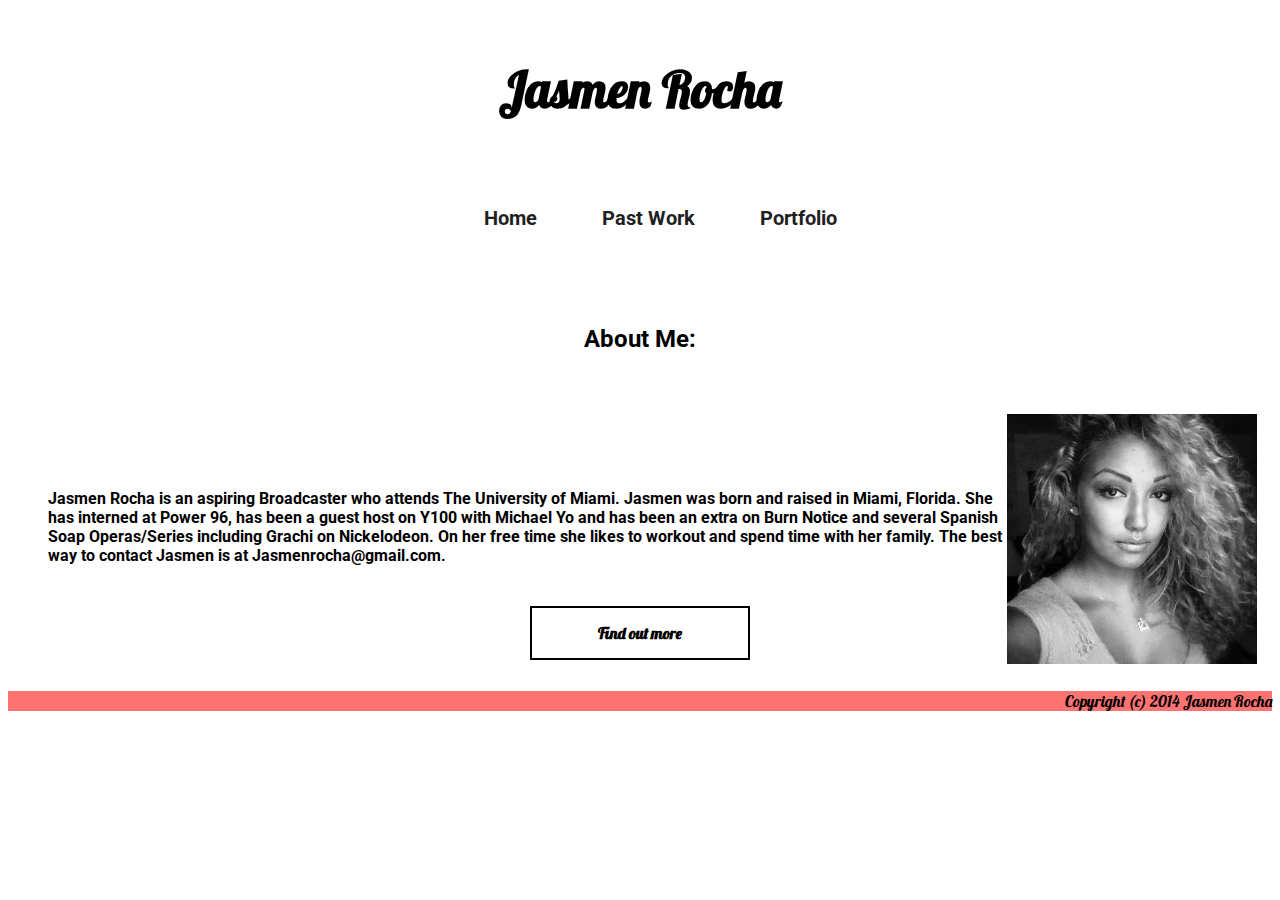
<file: index.html>
<!DOCTYPE html>

  <html>
  <head>
    <link type="text/css" rel="stylesheet" href="css/stylesheet.css"/>
    <link href='http://fonts.googleapis.com/css?family=Lobster' rel='stylesheet' type='text/css'>
    <link href='http://fonts.googleapis.com/css?family=Roboto' rel='stylesheet' type='text/css'>
    <title>Result</title>
  </head>
  <body>

  <h1>Jasmen Rocha</h1>
  <div id="nav">
    <ul>
      <li><a href="index.html">Home</a></li>
      <li><a href="pastwork.html">Past Work</a></li>
      <li><a href="portfolio.html">Portfolio</a></li>
    </ul>
    </div>

  <div id="header">
    <h2>About Me:</h2>
    <p style="float:right;">
      <img src="img/bio.JPG" alt="" style="width:250px;height:250px" align="right">
    </p>
    <p id="info">
      <p style="float:relative">
    <p id="info">Jasmen Rocha is an aspiring Broadcaster who attends The University of Miami. Jasmen was born and raised in Miami, Florida. She has interned at Power 96, has been a guest host on Y100 with Michael Yo and has been an extra on Burn Notice and several Spanish Soap Operas/Series including Grachi on Nickelodeon. On her free time she likes to workout and spend time with her family. The best way to contact Jasmen is at Jasmenrocha@gmail.com.
    </p>
    <div class="button">
      <a href="pastwork.html">Find out more</a>
  </div>
  </div>


  <div id="footer">
    <p>Copyright (c) 2014 Jasmen Rocha</p>
  </div>

  </body>
  </html>
</file>
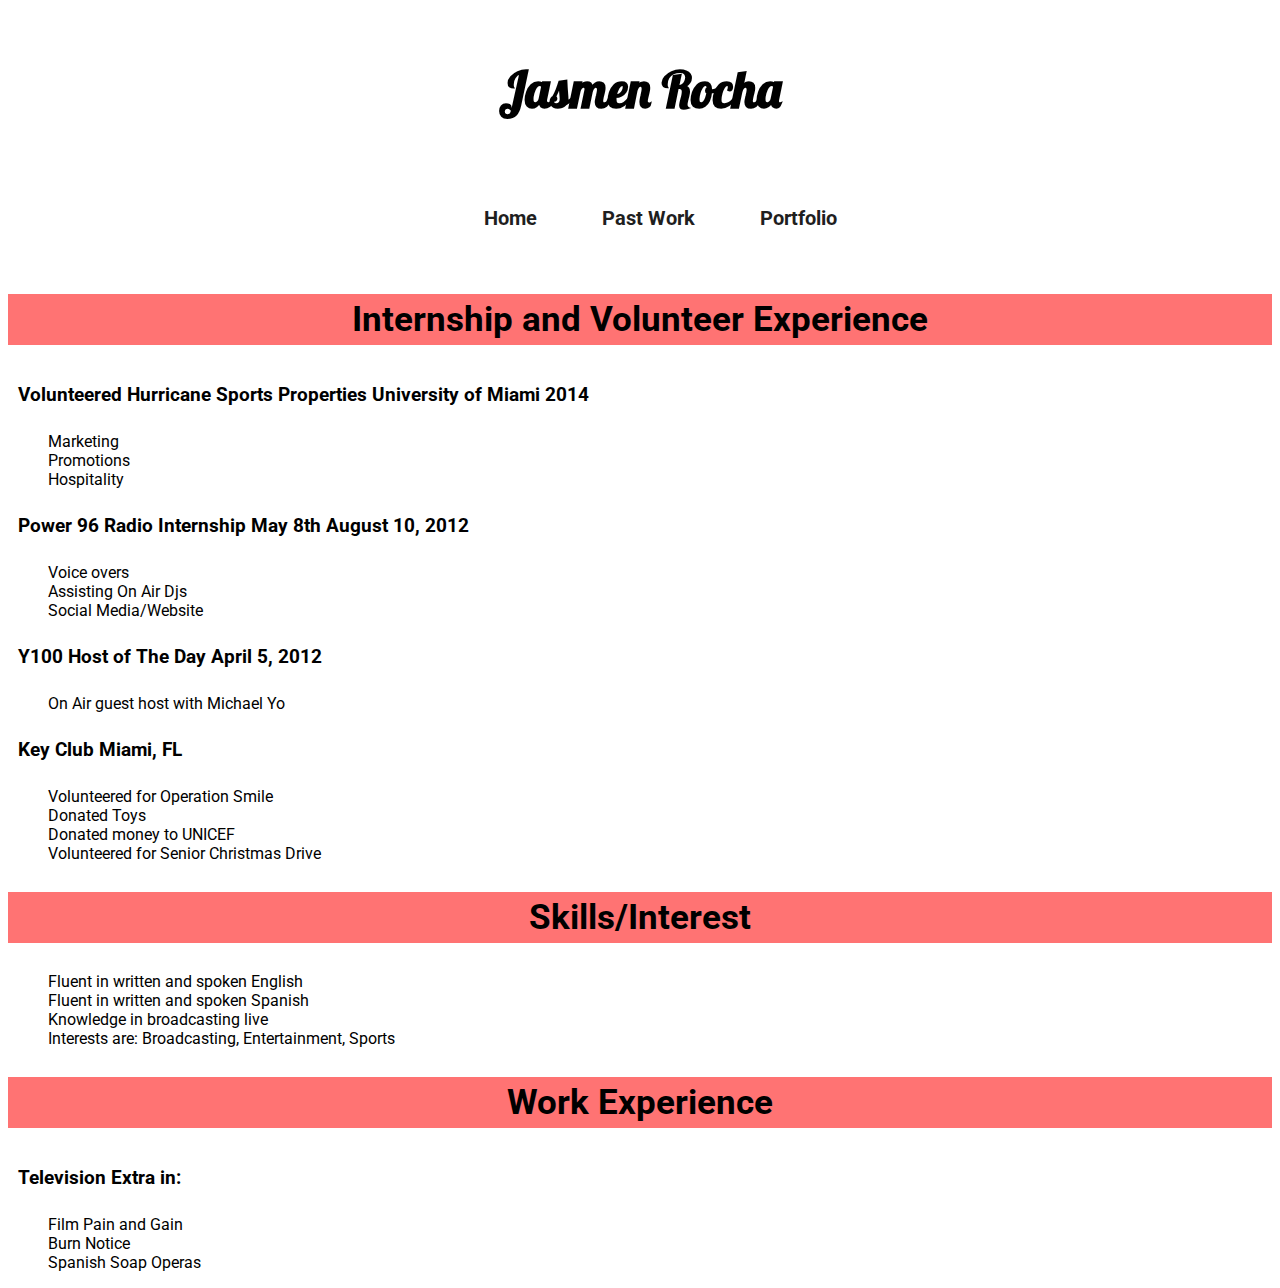
<file: pastwork.html>
<!DOCTYPE html>
  <html>

  <head>
    <link type="text/css" rel="stylesheet" href="css/stylesheet.css"/>
    <link href='http://fonts.googleapis.com/css?family=Lobster' rel='stylesheet' type='text/css'>
    <link href='http://fonts.googleapis.com/css?family=Roboto' rel='stylesheet' type='text/css'>
    <title>Result</title>
  </head>
  <body>

  <h1>Jasmen Rocha</h1>
  <div id="nav">
    <ul>
      <li><a href="index.html">Home</a></li>
      <li><a href="pastwork.html">Past Work</a></li>
      <li><a href="portfolio.html">Portfolio</a></li>
    </ul>
    </div>
  </article>
  </section>

  <section id="internship">
  <article>
    <h2 id="restitle">Internship and Volunteer Experience</h2>
    <h3>Volunteered Hurricane Sports Properties University of Miami 2014</h3>
    <ul>
      <li>Marketing</li>
      <li>Promotions</li>
      <li>Hospitality</li>
    </ul>

    <h3>Power 96 Radio Internship May 8th August 10, 2012</h3>
    <ul>
      <li>Voice overs</li>
      <li>Assisting On Air Djs</li>
      <li>Social Media/Website</li>
    </ul>

    <h3>Y100 Host of The Day April 5, 2012 </h3>
    <ul>
      <li>On Air guest host with Michael Yo</li>
    </ul>

    <h3>Key Club Miami, FL</h3>
    <ul>
      <li>Volunteered for Operation Smile</li>
      <li>Donated Toys</li>
      <li>Donated money to UNICEF</li>
      <li>Volunteered for Senior Christmas Drive</li>
    </ul>

  </article>
  </section>
  <section id="skills">
  <article>

    <h2 id="restitle">Skills/Interest</h2>

    <ul>
      <li>Fluent in written and spoken English</li>
      <li>Fluent in written and spoken Spanish</li>
      <li>Knowledge in broadcasting live</li>
      <li>Interests are: Broadcasting, Entertainment, Sports</li>
    </ul>

  </article>
  </section>
  <section id="work">
  <article>

    <h2 id="restitle">Work Experience</h2>

    <h3>Television Extra in:</h3>
    <ul>
      <li>Film Pain and Gain</li>
      <li>Burn Notice</li>
      <li>Spanish Soap Operas</li>
    </ul>

 
  </article>
  </section>
  </main>
  </div>
  </body>
  </html>
</file>
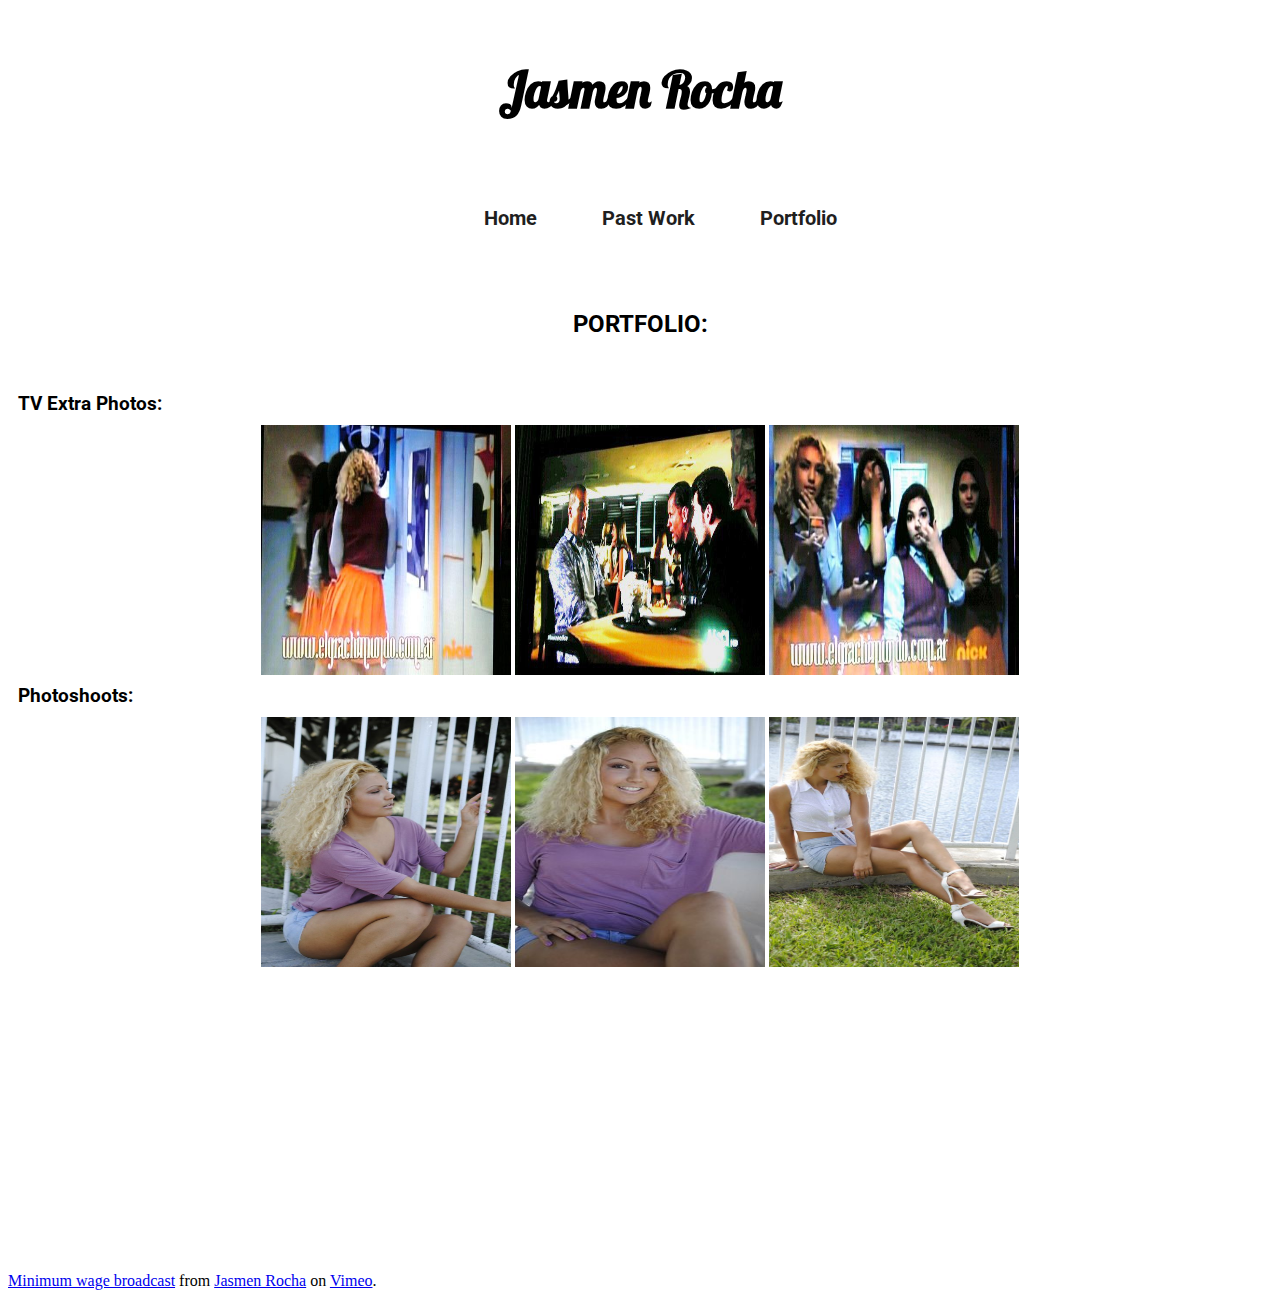
<file: portfolio.html>
<!DOCTYPE html>

  <html>
    <head>
      <link type="text/css" rel="stylesheet" href="css/stylesheet.css"/>
      <link href='http://fonts.googleapis.com/css?family=Lobster' rel='stylesheet' type='text/css'>
      <link href='http://fonts.googleapis.com/css?family=Roboto' rel='stylesheet' type='text/css'>
      <title>Result</title>
  </head>


  <body>
    <h1>Jasmen Rocha</h1>
  <div id="nav">

    <ul>
      <li><a href="index.html">Home</a></li>
      <li><a href="pastwork.html">Past Work</a></li>
      <li><a href="portfolio.html">Portfolio</a></li>
    </ul>
    </div>

    <h2>PORTFOLIO:</h2>
    <h3>TV Extra Photos:</h3>
  <div style="text-align:center;">
      <img src="img/Extra-pic-2.jpg" alt="Grachi(Nickelodeon)" style="width:250px;height:250px" align="middle">
      <img src="img/Extra-pic-3.jpg" alt="" style="width:250px;height:250px" align="middle">
      <img src="img/Extra-pic1.jpg" alt="" style="width:250px;height:250px" align="middle">
    </div>

    <h3>Photoshoots:</h3>
    <div style="text-align:center;">
      <img src="img/photoshoot-2.jpeg" alt="" style="width:250px;height:250px">
      <img src="img/jess.jpeg" alt="" style="width:250px;height:250px">
      <img src="img/Photoshoot.jpeg" alt="" style="width:250px;height:250px">
  </div>
  <iframe src="//player.vimeo.com/video/114092680" width="500" height="281" frameborder="0" webkitallowfullscreen mozallowfullscreen allowfullscreen></iframe> <p><a href="http://vimeo.com/114092680">Minimum wage broadcast</a> from <a href="http://vimeo.com/user35348526">Jasmen Rocha</a> on <a href="https://vimeo.com">Vimeo</a>.</p>

  </body>

  </html>
</file>
<file: css/stylesheet.css>
body {
    background-color: #fff;

  }

  #footer{
    width:100%;
    height:50%;
    position:relative;
    text-align:right;
    color:black;
    font-family: "Lobster";
    bottom: 0;
    left: 0;
    background: #ff7373;
  }


  h1 {
    padding: 50px;
    text-align: center;
    margin: auto;
    font-weight: bold;
    font-family: "Lobster";
    font-size: 50px;
    color: black;
    background-color: #fff;
  }

  #nav {
    font-size: 20px;
    font-weight: bold;
    text-align: center;
    background-color: #fff;
    padding: 15px;
    font-family: "Roboto";
  }

  #nav ul {
    display: inline-block;
    list-style-type: none;
  }

  #nav li {
    display: inline;
    padding: 20px;
    text-align:center;
  }

  #nav a {
    text-decoration: none;
    text-align: center;
    color: #1f1f1f;
    padding: 10px 10px 10px 10px;
  }

  #nav a:hover {
    color: black;
    background-color: #ff7373;
    border-radius: 10px;
  }

  #header {
    height: 150%;
    padding: 15px;
  }

  #header a {
    color: black;
    text-decoration: none;
    font-weight:bold;
    font-family: "Lobster";
  }

  #info {
    color: black;
    text-align: left;
    padding: 25px;
    font-weight:bold;
    font-family: "Roboto"

  }

  h2 {
    color: black;
    font-family: "Roboto";
    text-align: center;
    padding: 25px;
  }

  #restitle {
    color: black;
    font-family: "Roboto";
    text-align: center;
    padding: 5px;
    font-size: 35px;
    background-color: #ff7373;
  }

  h3{
    color: black;
    font-family: "Roboto";
    text-align: left;
    padding: 10px;
    margin:auto;
  }

  div .button {
    color: black;
    position: relative;
    margin: auto;
    text-align: center;
    border: 2px solid black;
    padding: 15px;
    width: 15%;
    font-family: "Lobster";
  }


  ul {
    list-style-type:none;
    color: black;
    font-family:"Roboto";
    padding: 25px

  li {
    list-style-type:none;
    color: black;
    font-family:"Roboto";
    padding-right: 60%;
  }

  .extras {
    border: 2px solid blue;
  }
</file>
